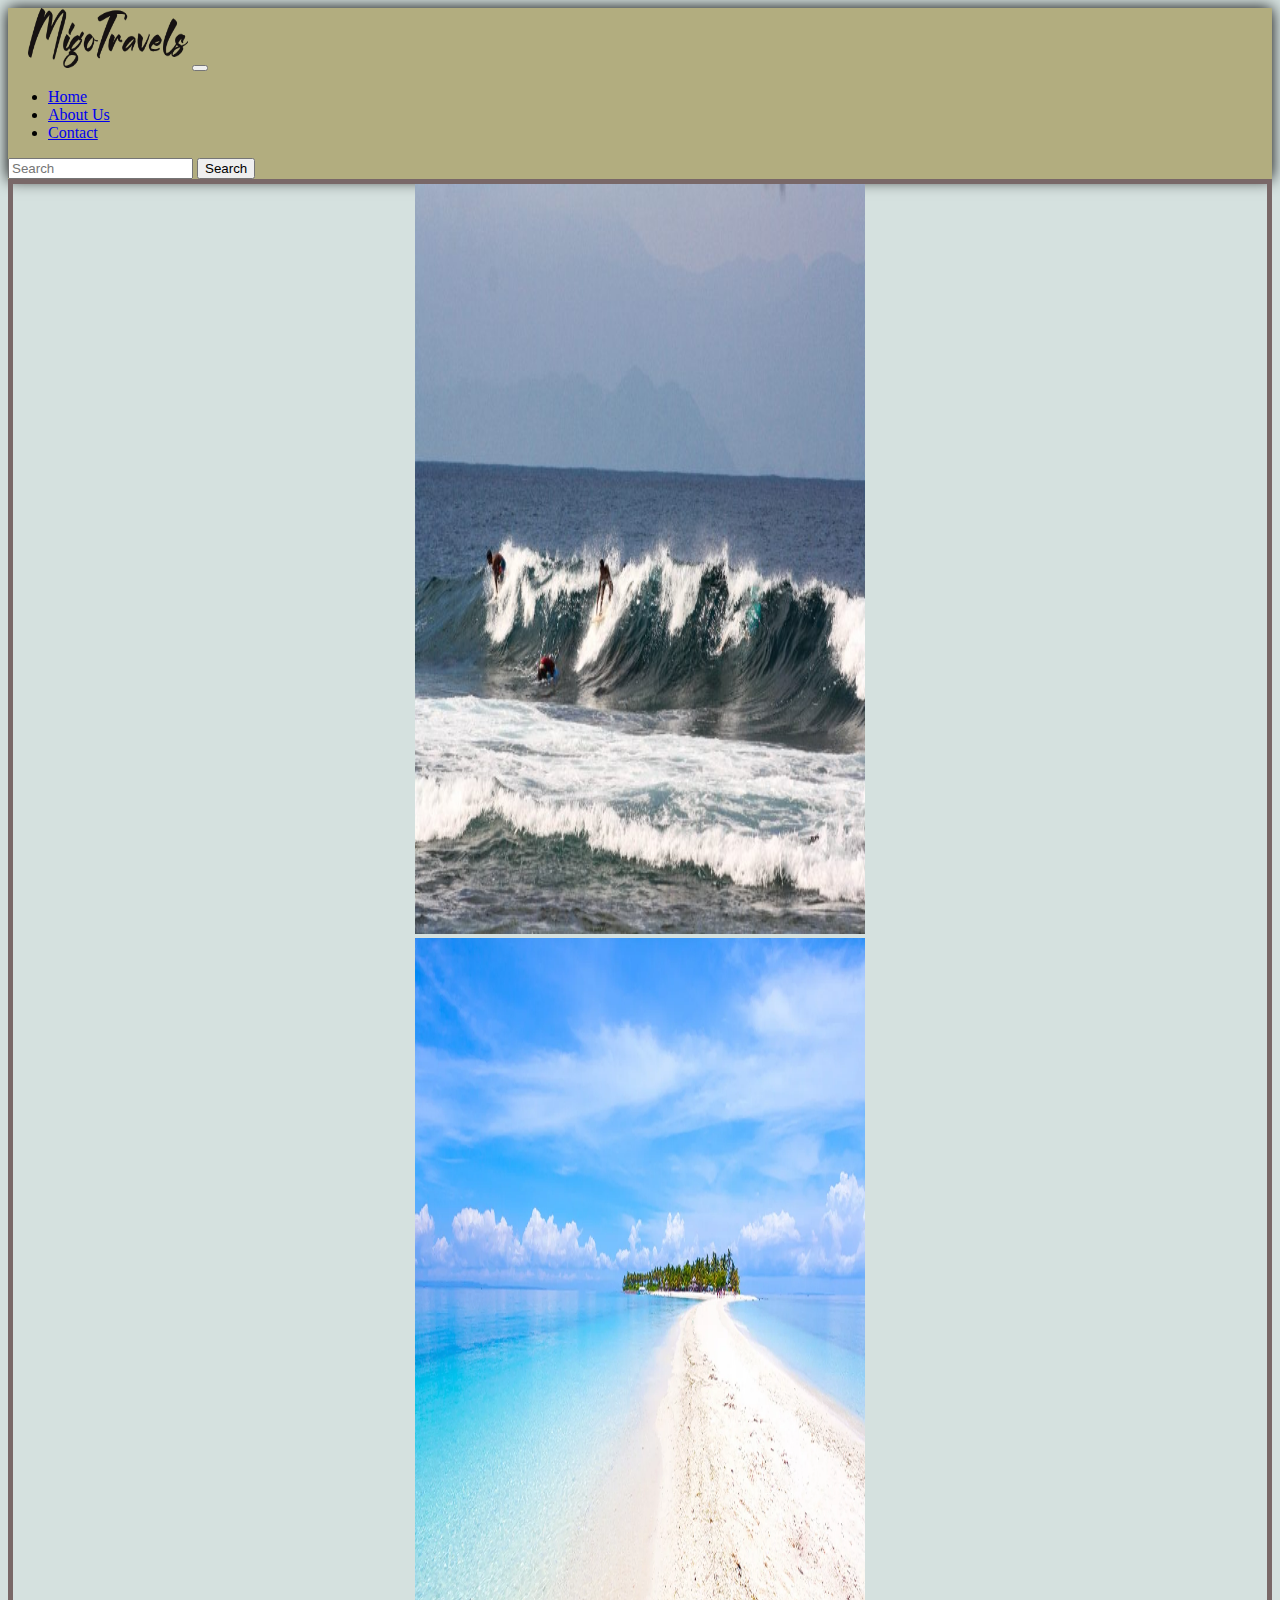
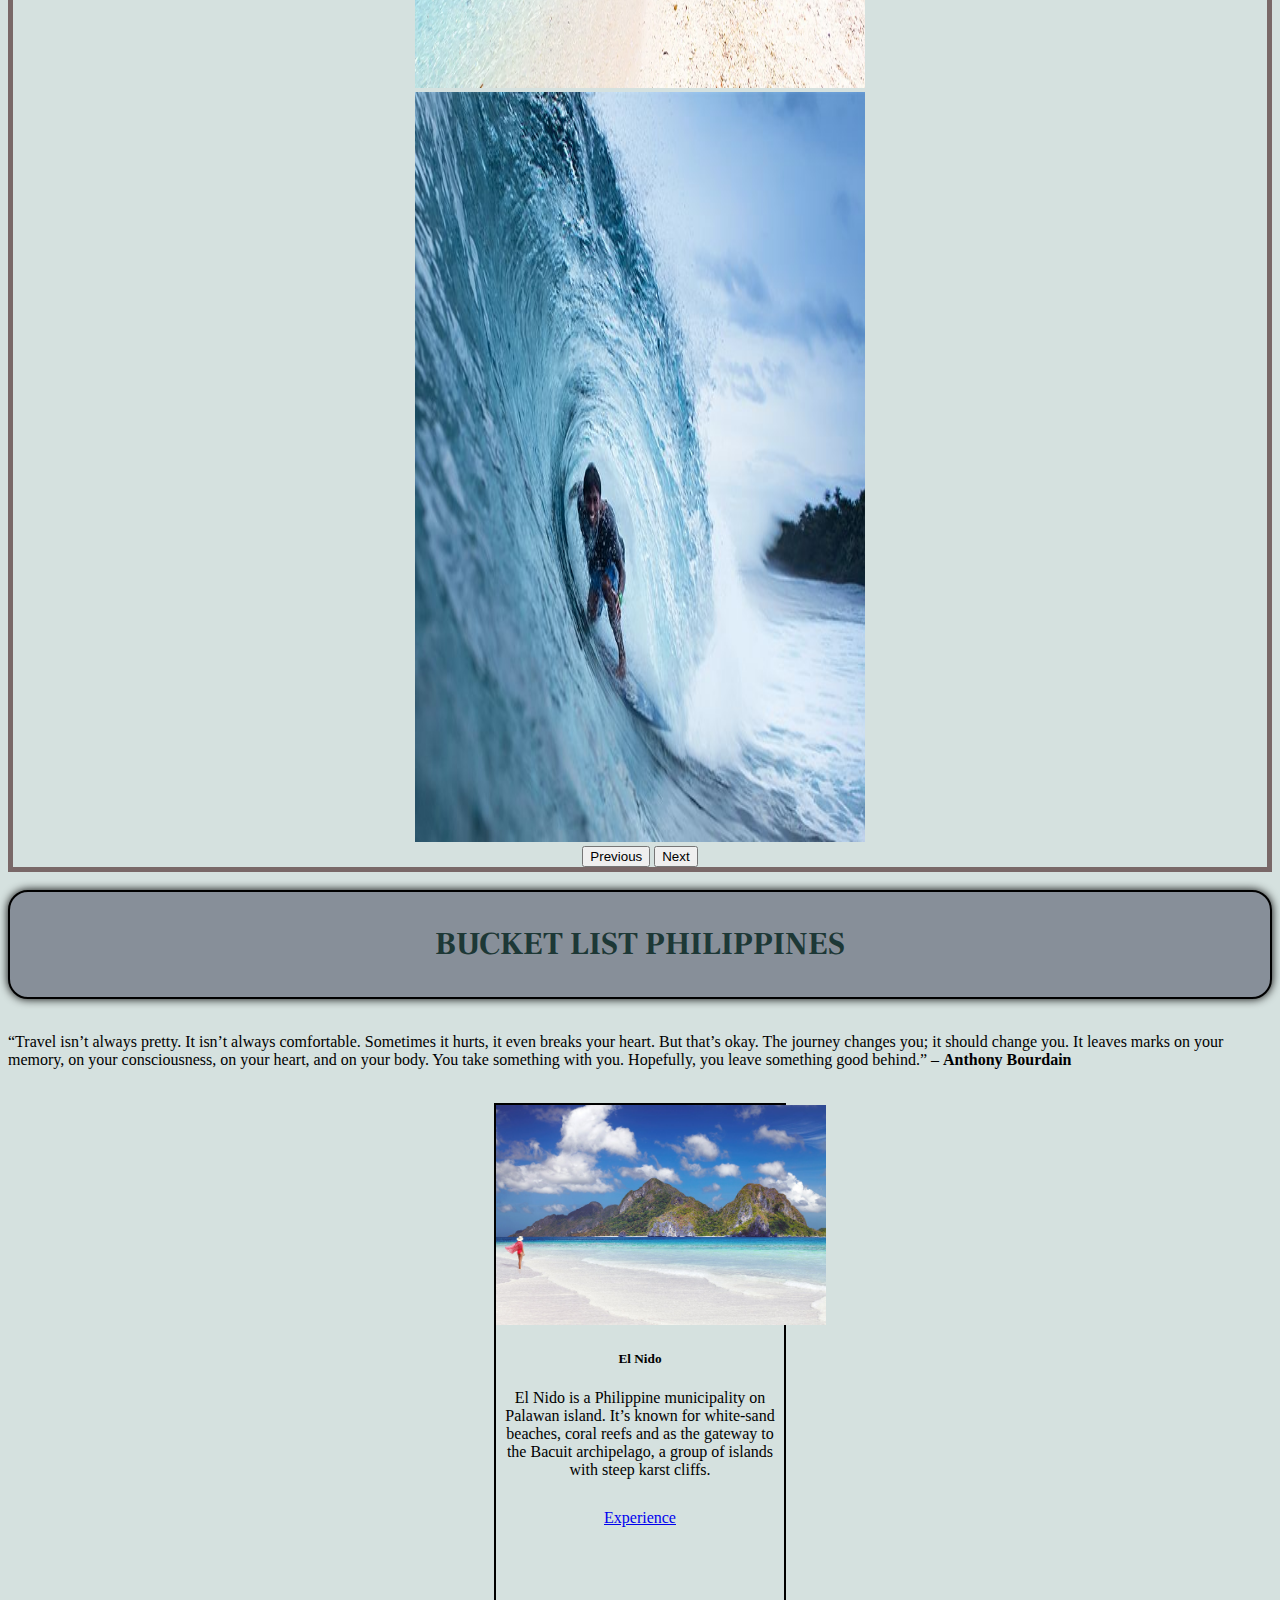
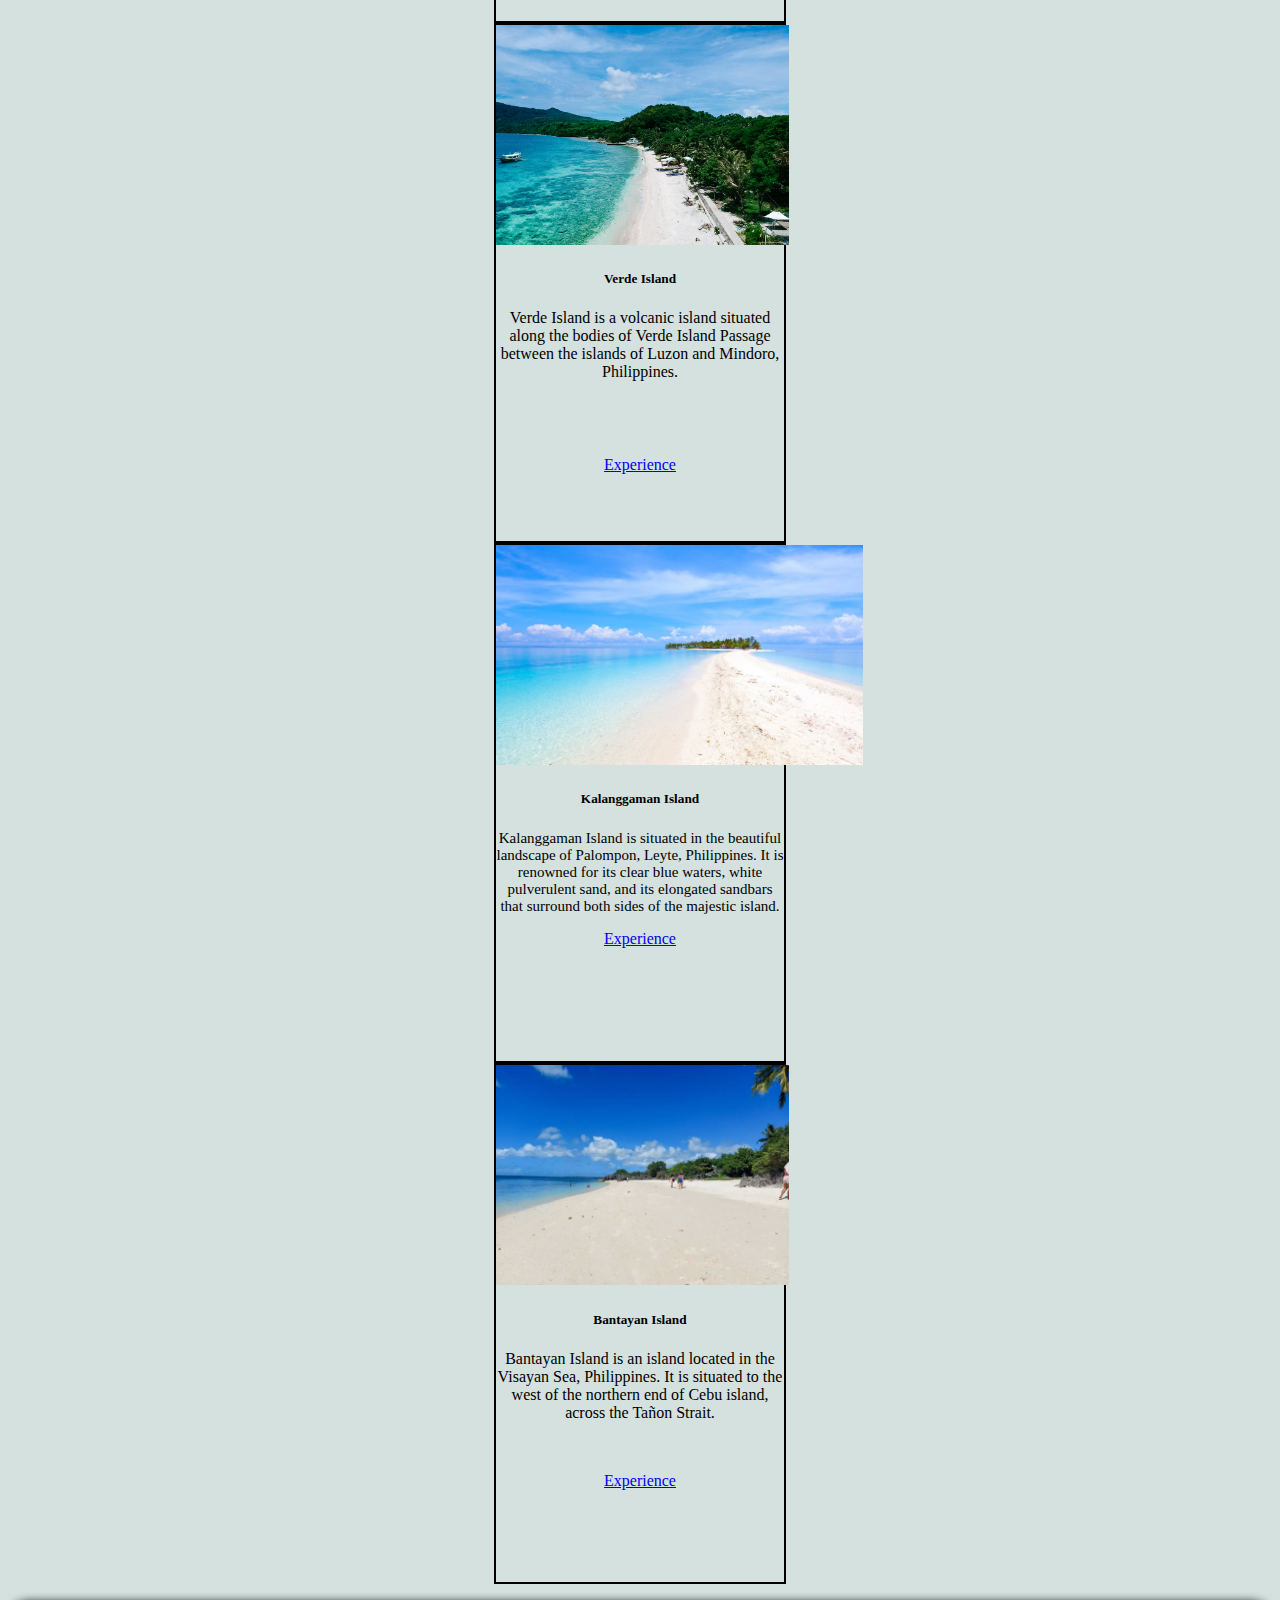
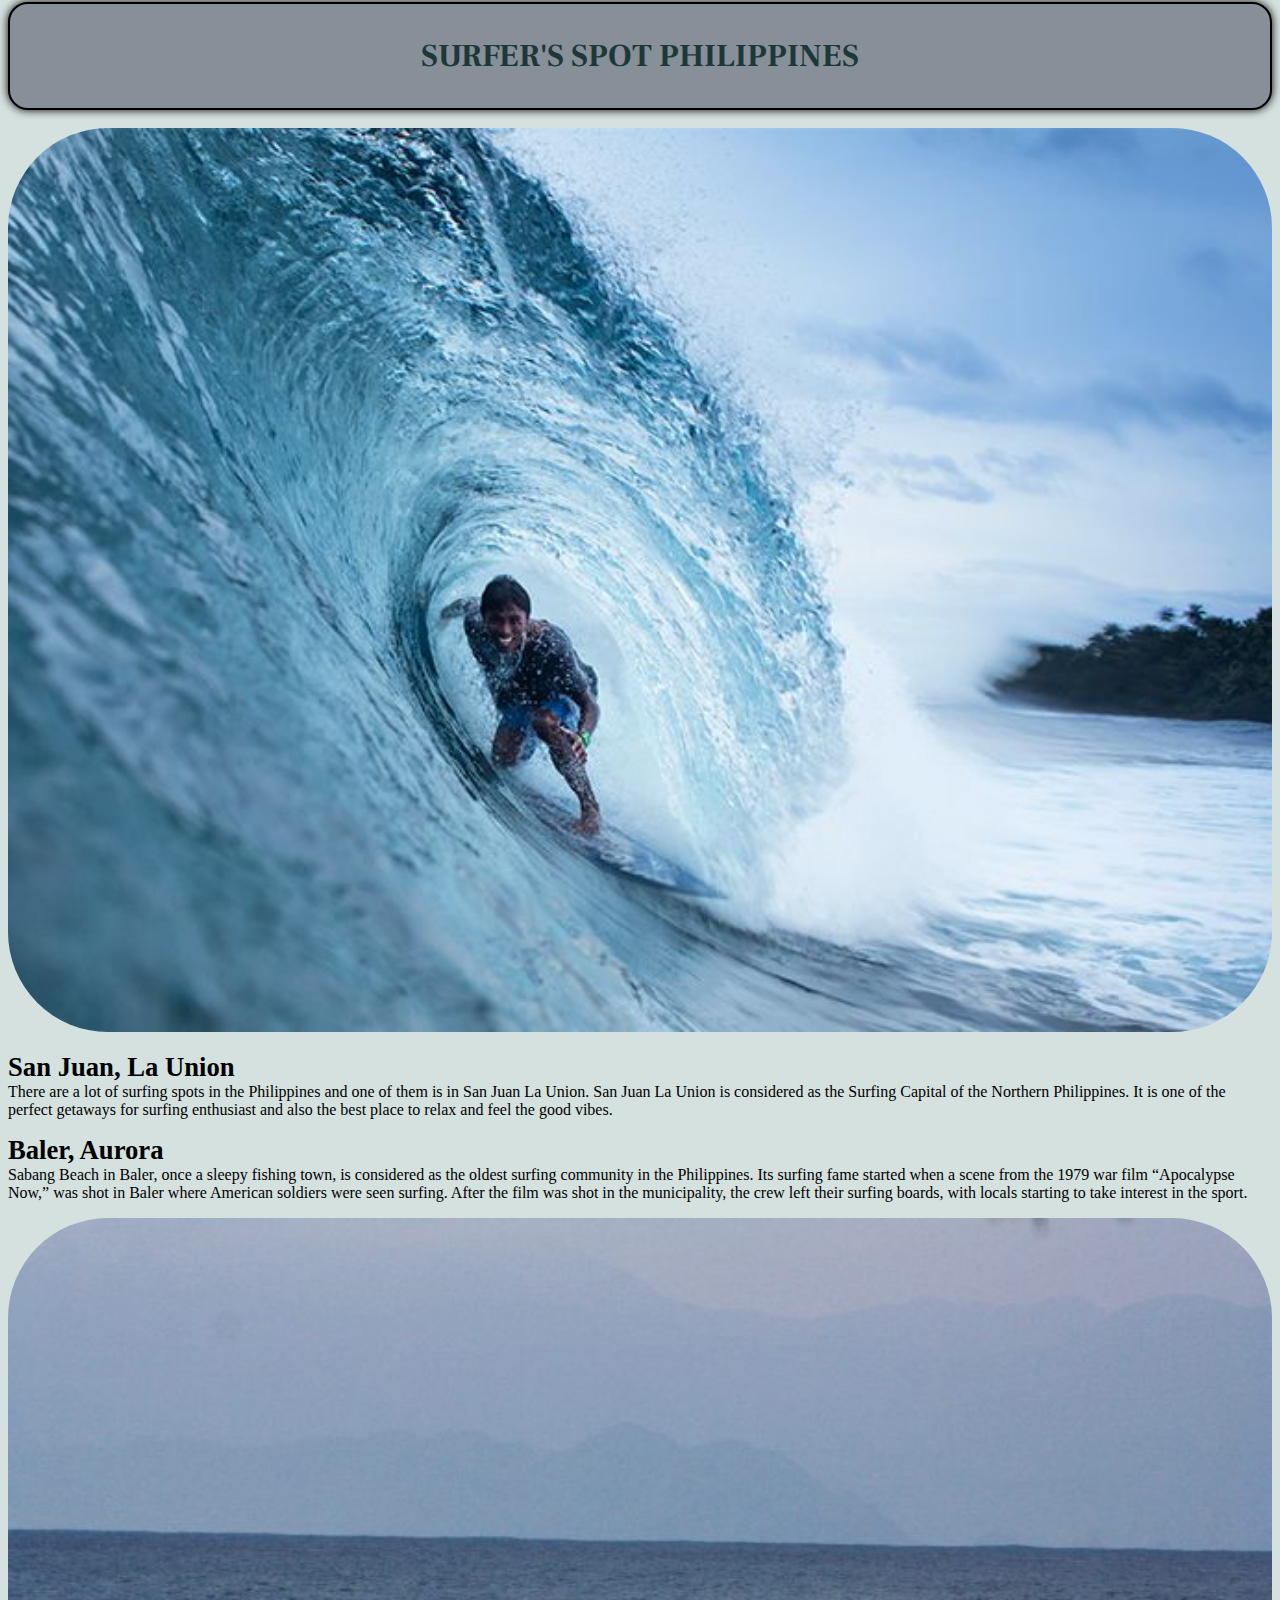
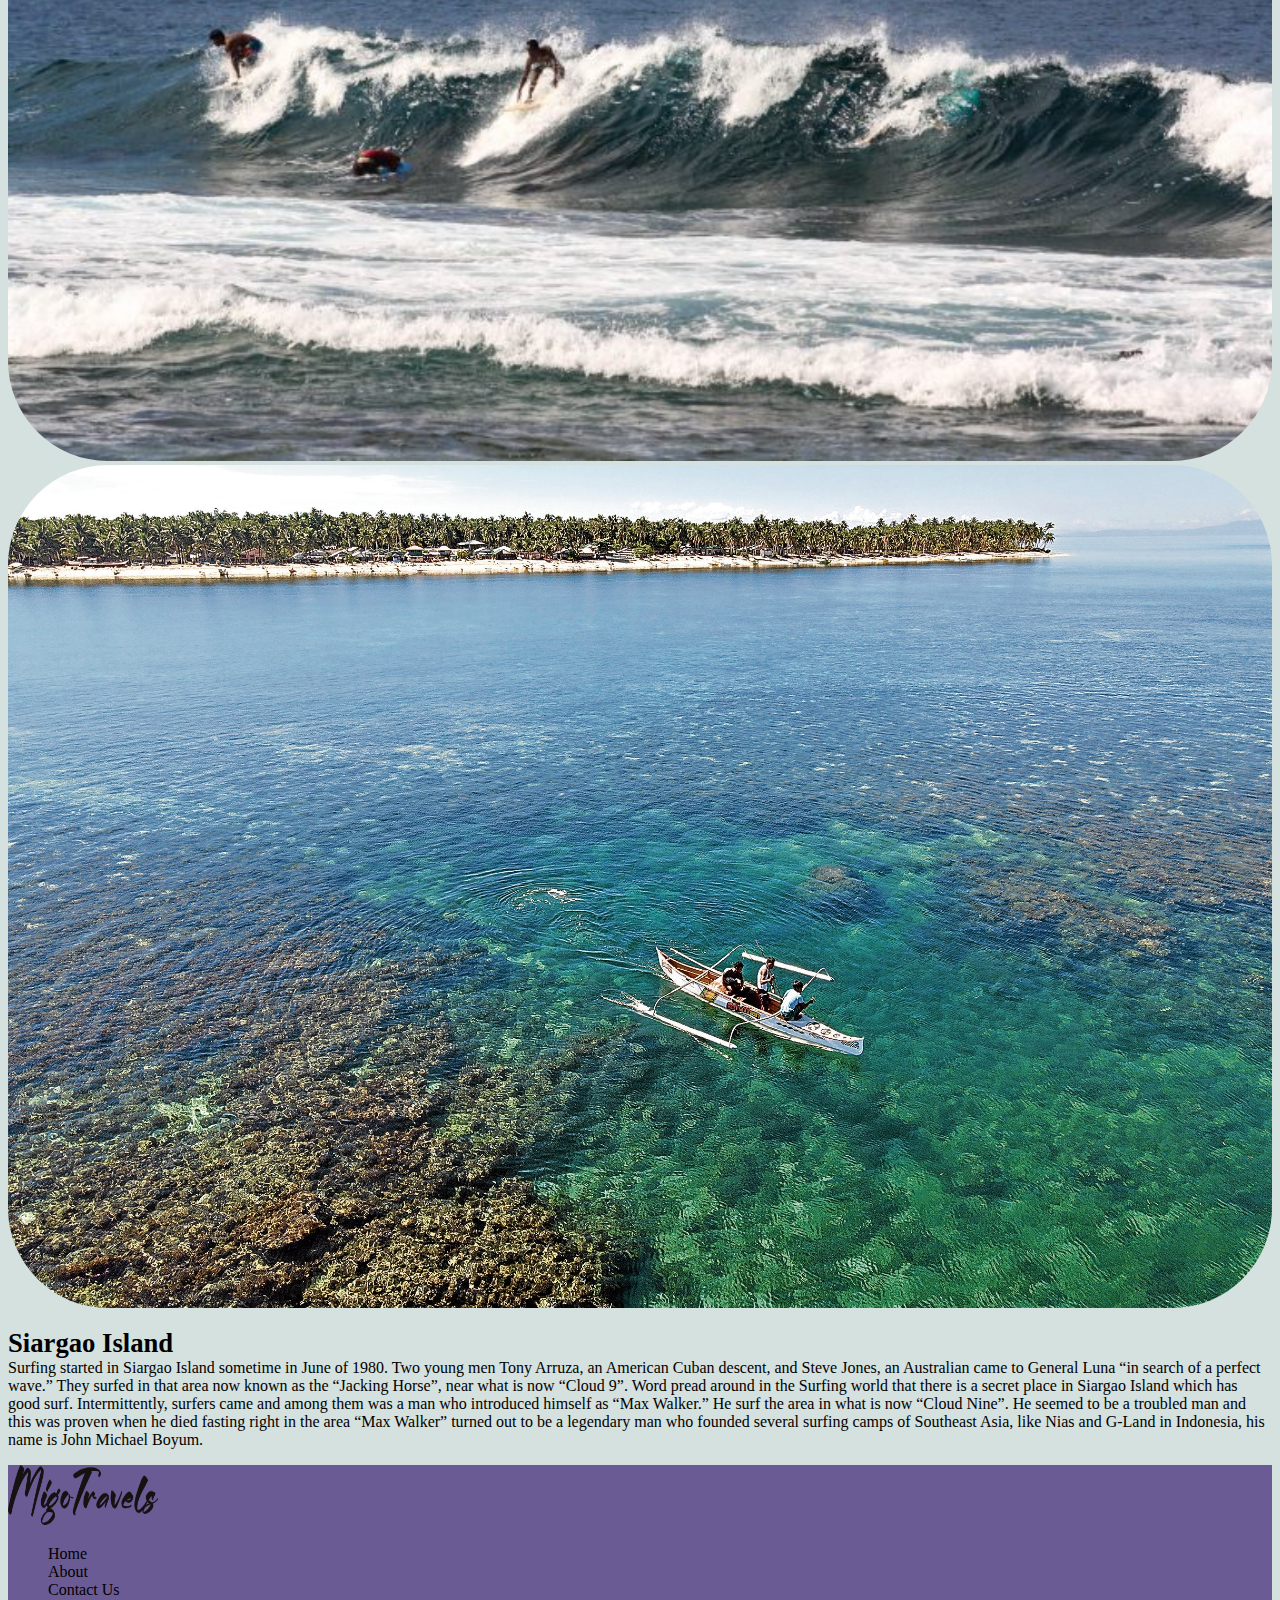
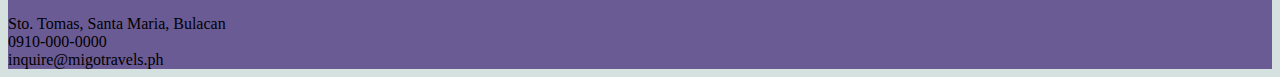
<file: index.html>
<!DOCTYPE html>
<html lang="en">

<head>
    <meta charset="UTF-8">
    <meta name="viewport" content="width=device-width, initial-scale=1.0">
    <title>Migo Travels</title>
    <link rel="icon" type="image" href="images/migotravels.png">
    <link rel="stylesheet" href="index.css">
    <link href="https://cdn.jsdelivr.net/npm/bootstrap@5.3.1/dist/css/bootstrap.min.css" rel="stylesheet"
        integrity="sha384-4bw+/aepP/YC94hEpVNVgiZdgIC5+VKNBQNGCHeKRQN+PtmoHDEXuppvnDJzQIu9" crossorigin="anonymous">
    <script src="https://cdn.jsdelivr.net/npm/bootstrap@5.3.1/dist/js/bootstrap.bundle.min.js"
        integrity="sha384-HwwvtgBNo3bZJJLYd8oVXjrBZt8cqVSpeBNS5n7C8IVInixGAoxmnlMuBnhbgrkm" crossorigin="anonymous">
    </script>
    <link rel="preconnect" href="https://fonts.googleapis.com">
    <link rel="preconnect" href="https://fonts.gstatic.com" crossorigin>
    <link href="https://fonts.googleapis.com/css2?family=Frank+Ruhl+Libre:wght@600&family=Roboto&display=swap"
        rel="stylesheet">

</head>

<body style="background-color: #d5e1df;">
    <!-- navbar -->
    <div class="container-fluid">
        <nav class="navbar navbar-expand-lg mb-2"
            style="background-color: #b2ad7f; box-shadow: 0px 0px 15px;">
            <div class="container-fluid">
                <a class="navbar-brand" href="index.html"><img src="images/migotravels.png" style="margin-left: 20px; width: 160px; height: 60px;"></a>
                <button class="navbar-toggler" type="button" data-bs-toggle="collapse"
                    data-bs-target="#navbarSupportedContent" aria-controls="navbarSupportedContent"
                    aria-expanded="false" aria-label="Toggle navigation">
                    <span class="navbar-toggler-icon"></span>
                </button>
                <div class="collapse navbar-collapse ms-5" id="navbarSupportedContent">
                    <ul class="navbar-nav me-auto mb-2r">
                        <li class="nav-item">
                            <a class="nav-link fw-bold pe-5" aria-current="page" href="index.html">Home</a>
                        </li>
                        <li class="nav-item fw-bold pe-5">
                            <a class="nav-link" href="about.html">About Us</a>
                        </li>

                        <li class="nav-item fw-bold">
                            <a class="nav-link" aria-current="page" href="contact.html">Contact</a>
                        </li>
                    </ul>
                    <form class="d-flex" role="search">
                        <input class="form-control me-2 float-end" type="search" placeholder="Search" aria-label="Search">
                        <button class="btn btn-outline-success" type="submit">Search</button>
                    </form>
                </div>
            </div>
        </nav>
    </div> 
    <!-- navbar end -->

        <!-- carousel -->
    
        <center>
        <div class="container">
            <div id="carouselExampleAutoplaying" class="carousel slide carousel-fade" data-bs-ride="carousel" style="border: 5px solid rgb(121, 104, 104);">
                <div class="carousel-inner">
                    <div class="carousel-item active">
                        <img src="images/Baler.jpg" class="d-block w-100" alt="..." style="width: 450px; height: 750px;">
                    </div>
                    <div class="carousel-item">
                        <img src="images/Kalanggaman.webp" class="d-block w-100" alt="..."
                            style="width: 450px; height: 750px;">
                    </div>
                    <div class="carousel-item">
                        <img src="images/LaUnion.jpg" class="d-block w-100" alt="..." style="width: 450px; height: 750px;">
                    </div>
                </div>
                <button class="carousel-control-prev" type="button" data-bs-target="#carouselExampleAutoplaying"
                    data-bs-slide="prev">
                    <span class="carousel-control-prev-icon" aria-hidden="true"></span>
                    <span class="visually-hidden">Previous</span>
                </button>
                <button class="carousel-control-next" type="button" data-bs-target="#carouselExampleAutoplaying"
                    data-bs-slide="next">
                    <span class="carousel-control-next-icon" aria-hidden="true"></span>
                    <span class="visually-hidden">Next</span>
                </button>
            </div>
        </div>
        </center>
        

        <br>

        <!-- FEATURED ITEM -->

        <div class="container-fluid w-75" style="background-color: #878f99; border: 2px solid black; border-radius: 20px; box-shadow: 0px 0px 10px;">
            <h1 class="fthead">BUCKET LIST PHILIPPINES</h1>
        </div>

        <br>

        <p class="container-fluid w-50 text-center fs-6 fst-italic">“Travel isn’t always pretty. It isn’t always comfortable. Sometimes it hurts, it even breaks your heart. But that’s okay. The journey changes you; it should change you. It leaves marks on your memory, on your consciousness, on your heart, and on your body. You take something with you. Hopefully, you leave something good behind.” – <b>Anthony Bourdain</b></p>

        <br>
   

    <!-- Cards -->
    <center>
    <div class="container w-75 d-sm-block d-md-block d-lg-inline-flex">
        
            <div class="card d-inline-block me-3" style="width: 18em; border: 2px solid black;">
                <img src="images/Elnido.jpg" class="card-img-top" alt="..." style="height: 220px;">
                <div class="card-body" style="height: 270px;">
                  <h5 class="card-title text-center">El Nido</h5>
                  <p class="card-text" style="margin-bottom: 30px;">El Nido is a Philippine municipality on Palawan island. It’s known for white-sand beaches, coral reefs and as the gateway to the Bacuit archipelago, a group of islands with steep karst cliffs.</p>
                  <center>
                    <a href="#" class="btn btn-primary">Experience</a>
                  </center>
                </div>
            </div>

            <div class="card d-inline-block me-3" style="width: 18em; border: 2px solid black;">
                <img src="images/VerdeIsland.jpeg" class="card-img-top" alt="..." style="height: 220px;">
                <div class="card-body" style="height: 270px;">
                  <h5 class="card-title text-center">Verde Island</h5>
                  <p class="card-text" style="margin-bottom: 75px;">Verde Island is a volcanic island situated along the bodies of Verde Island Passage between the islands of Luzon and Mindoro, Philippines.</p>
                  <center>
                    <a href="#" class="btn btn-primary">Experience</a>
                  </center>
                </div>
            </div>
 
            <div class="card d-inline-block me-3" style="width: 18em; border: 2px solid black;">
                <img src="images/Kalanggaman.webp" class="card-img-top" alt="..." style="height: 220px;">
                <div class="card-body" style="height: 270px;">
                  <h5 class="card-title text-center">Kalanggaman Island</h5>
                  <p class="card-text" style="font-size: 15px;">Kalanggaman Island is situated in the beautiful landscape of Palompon, Leyte, Philippines. It is renowned for its clear blue waters, white pulverulent sand, and its elongated sandbars that surround both sides of the majestic island.</p>
                  <center>
                    <a href="#" class="btn btn-primary">Experience</a>
                  </center>
                </div>
            </div>

            <div class="card d-inline-block me-3" style="width: 18em; border: 2px solid black;">
                <img src="images/Bantayan.webp" class="card-img-top" alt="..." style="height: 220px;">
                <div class="card-body" style="height: 270px;">
                  <h5 class="card-title text-center">Bantayan Island</h5>
                  <p class="card-text" style="margin-bottom: 50px;">Bantayan Island is an island located in the Visayan Sea, Philippines. It is situated to the west of the northern end of Cebu island, across the Tañon Strait.</p>
                  <center>
                    <a href="#" class="btn btn-primary">Experience</a>
                  </center>
                </div>
            </div>
        
    </div>
    </center>
    <br>

    <!-- surfers guide -->

    <div class="container w-75" style="background-color: #878f99; border: 2px solid black; border-radius: 20px; box-shadow: 0px 0px 10px;">
        <h1 class="fthead">SURFER'S SPOT PHILIPPINES</h1>
    </div>

    <br>

    <div class="container w-75">
        <div class="row mb-5">
            <div class="col-md-6 start-end"><img src="images/LaUnion.jpg" style="border-radius: 100px; width: 100%;"></div>
            <div class="col-md-6 d-flex align-items-center">
                
                
                <p><b style="font-size: 20pt;">San Juan, La Union</b><br> There are a lot of surfing spots in the Philippines and one of them is in San Juan La Union. San Juan La Union is considered as the Surfing Capital of the Northern Philippines. It is one of the perfect getaways for surfing enthusiast and also the best place to relax and feel the good vibes.</p>
            </div>
        </div>

        <div class="row mb-5">
            <div class="col-md-6 d-flex align-items-center">
                
                <p><b style=" font-size: 20pt">Baler, Aurora</b><br>Sabang Beach in Baler, once a sleepy fishing town, is considered as the oldest surfing community in the Philippines.
                    Its surfing fame started when a scene from the 1979 war film “Apocalypse Now,” was shot in Baler where American soldiers were seen surfing.
                    After the film was shot in the municipality, the crew left their surfing boards, with locals starting to take interest in the sport.</p>
            </div>
            <div class="col-md-6 start-end"><img src="images/Baler.jpg" style="border-radius: 100px; width: 100%;"></div> 
        </div>

        <div class="row mb-4">
            <div class="col-md-6 start-end"><img src="images/siargao.jpg" style="width: 100%; border-radius: 100px;"></div>
            <div class="col-md-6 d-flex align-items-center">
                
                <p><b style="font-size: 20pt;">Siargao Island</b><br>Surfing started in Siargao Island sometime in June of 1980. Two young men Tony Arruza, an American Cuban descent, and Steve Jones, an Australian came to General Luna “in search of a perfect wave.” They surfed in that area now known as the “Jacking Horse”, near what is now “Cloud 9”. Word  pread around in the Surfing world that there is a secret place in Siargao Island which has good surf. Intermittently, surfers came and among them was a man who introduced himself as “Max Walker.” He surf the area in what is now “Cloud Nine”. He seemed to be a troubled man and this was proven when he died fasting right in the area “Max Walker” turned out to be a legendary man who founded several surfing camps of Southeast Asia, like Nias and G-Land in Indonesia, his name is John Michael Boyum.</p>
            </div>
        </div>
    </div>

    <!-- footer -->
    
    <div class="container-fluid p-3" style="background-color: #6b5b95;">
        <div class="row">
            <div class="col-sm text-center">
                <img src="images/migotravels.png" style="width: 150px; height: 60px; ;">
            </div>
            <div class="col-sm">
                <ul>
                    <li class="list_style"><a href="index.html" class="footer_link">Home</a></li>
                    <li class="list_style"><a href="about.html" class="footer_link">About</a></li>
                    <li class="list_style"><a href="contact.html" class="footer_link">Contact Us</a></li>
                </ul>
            </div>

            <div class="col-sm ms-4">
                Sto. Tomas, Santa Maria, Bulacan <br>
                0910-000-0000 <br>
                inquire@migotravels.ph
            </div>
        </div>
    </div>

</body>

</html>
</file>
<file: index.css>
.navbar-nav a:hover{
    color: antiquewhite;
}

.fthead{
    text-align: center;
    color: #1d3836;
    padding-top: 10px;
    padding-bottom: 10px;
    font-family: 'Frank Ruhl Libre', serif;
}

.card_pos{
    justify-content: center;
    align-items: center;
    margin-top: 20px;
    padding: 10px;
}



.submit_button{
    width: 150px;
    height: 40px;
    border-radius: 20px;
    margin-left: 25px;
    background-color: rgb(196, 180, 177);
}

.submit_button:hover{
    background-color: rgb(67, 124, 119);
    transition: 0.5s;
}

.list_style{
    list-style: none;
}

.footer_link{
    color: black;
    text-decoration: none;
    
}

.footer_link:hover{
    color: antiquewhite;

}
</file>
